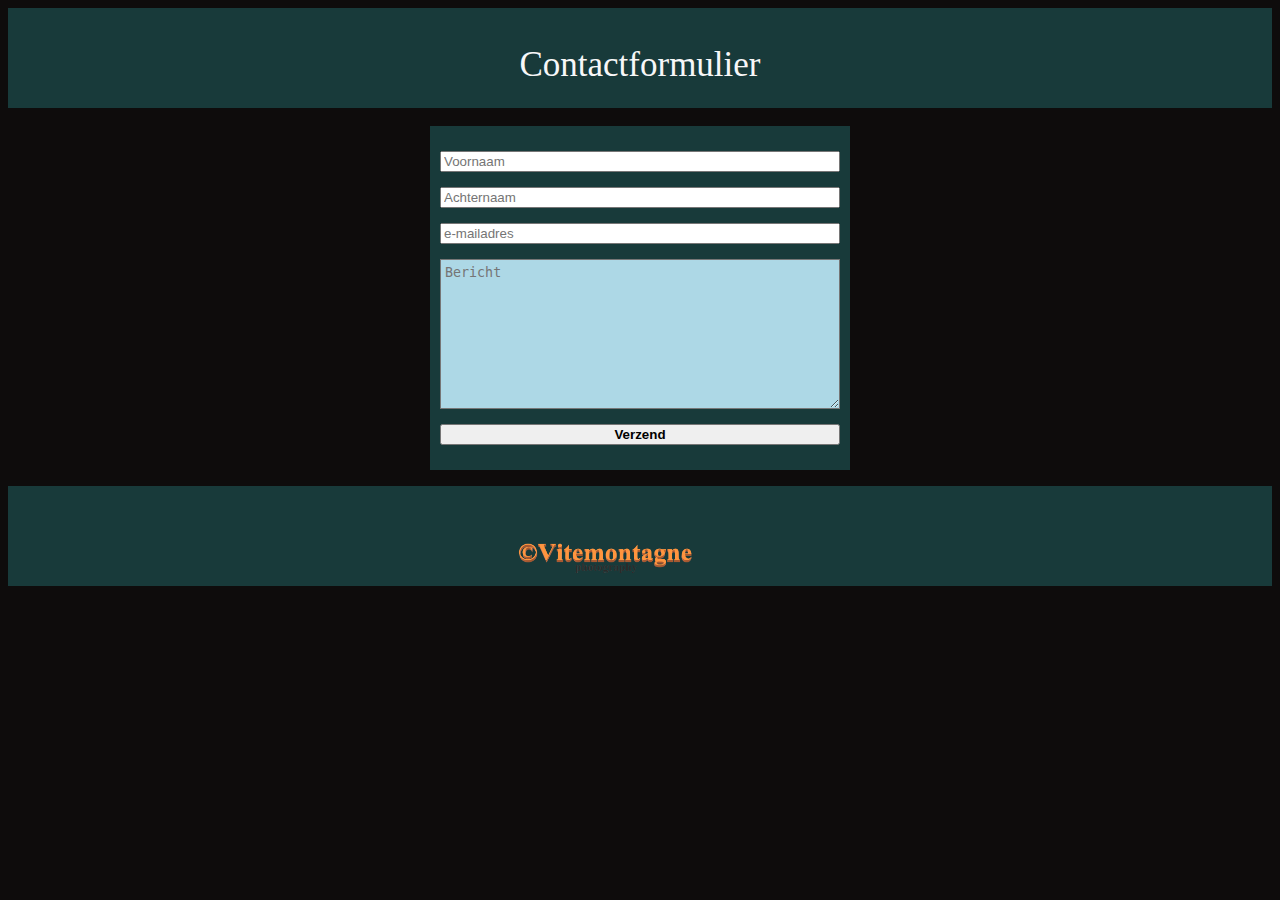
<file: html/contact.html>
<!DOCTYPE html>
<html>
<head>
    <link rel="stylesheet" type="text/css" href="../css/main.css"/>
</head>
<header>
    <br>
        <p class="p3">Contactformulier</p>
</header>
<body>
    <br>
<form>
    <div class="klachtenform">
    <form id="contactform" action="https://formspree.io/f/maykrlja" method="post"></form>
<input type="text" name="name" placeholder="Voornaam" />
<input type="text" name="surname" placeholder="Achternaam" />
<input type="email" name="email" placeholder="e-mailadres" />
<textarea placeholder="Bericht"></textarea>
<button><strong>Verzend</strong></button>
</div>
</form>
<footer>
    <figure>
        <img src="../img/Watermerk.png"width="300"; margin-left: auto; margin-right: auto>
      </figure>
</footer>
</body>
</html>
</file>
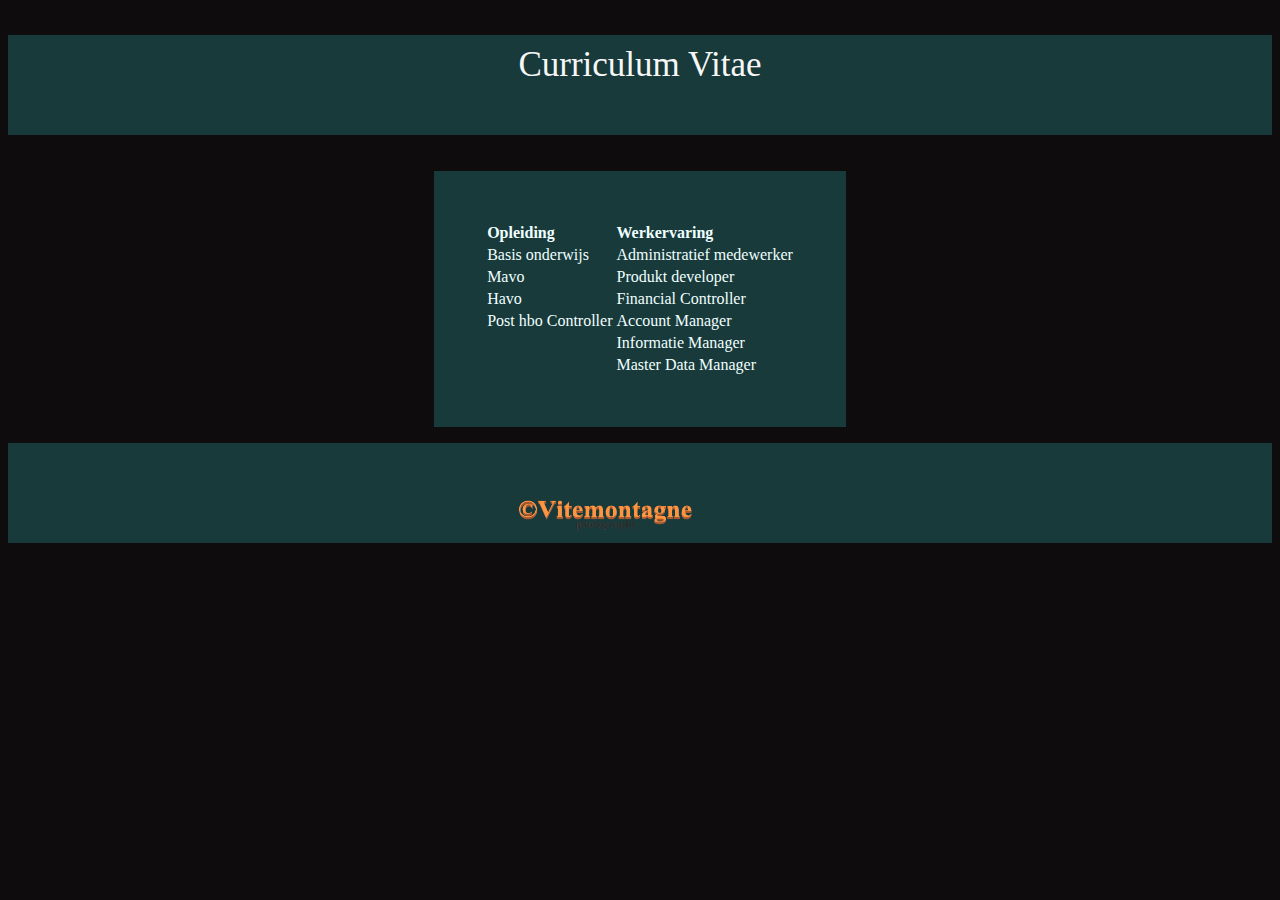
<file: html/mijncv.html>
<!DOCTYPE html>
<html>
<head>
    <link rel="stylesheet" type="text/css" href="../css/main.css"/>
</head>
<body>
<header>
        <p class="p4">Curriculum Vitae</p>
</header>
<br><br>
<table>
    <table class="CV">
<th>Opleiding</th><th>Werkervaring</th>
<tr>
<td >Basis onderwijs</td>
<td >Administratief medewerker</td>
</tr>
<tr>
<td >Mavo</td>
<td >Produkt developer</td>
</tr>
<tr>
<td >Havo</td>
<td >Financial Controller</td>
</tr>
<tr>
<td >Post hbo Controller</td>
<td >Account Manager</td>
</tr>
<tr>
<td ></td>
<td >Informatie Manager</td>
</tr>
<tr>
<td ></td>
<td >Master Data Manager</td>
</table>
<footer>
    <figure>
        <img src="../img/Watermerk.png"width="300"; margin-left: auto; margin-right: auto>
      </figure>
</footer>
</body>
</html>
</file>
<file: css/main.css>
/* body */
body {background-color: rgb(14, 12, 12); text-align: center}

.p2 {background-color: rgb(24, 58, 58); font-family: "Times New Roman"; 
	color:rgb(247, 247, 248); width: 50%; margin-left: 300px; padding: 10px;}

/* Header index*/
header {background-color: rgb(24, 58, 58); width: 100%; height: 100px;} 

.p1 {font-family: "Times New Roman"; color:rgb(247, 247, 248); font-size: 35px ; padding: 10px; text-align: center;}

/* Header contact*/
.p3 {font-family: "Times New Roman"; color:rgb(247, 247, 248); margin: 9px; padding: 10px; font-size: 35px ; text-align: center;}

/* Header mijncv*/
.p4 {font-family: "Times New Roman"; color:rgb(247, 247, 248); padding: 10px; font-size: 35px ; text-align: center;}

.Keuzeknop a{
	color: white; text-decoration: none;}
	li{
	display: inline-block;
	height: 22px;
	width: 100px;
	padding: 30px;
	text-align: center;
	color: white;
	border-left: 2px solid white;
	border-right: 2px solid white;
	border-top: 2px solid white ;
	border-bottom: 2px solid white;
	background-color: rgb(24, 58, 58);
	}
	li:hover{
	background-color: rgb(9, 248, 81);
	border-style: none;
	}

/* Footer */
footer {background-color: rgb(24, 58, 58); width: 100%; height: 100px; text-align: center;}

.klachtenform 
{background-color: rgb(24, 58, 58); width:400px; margin: auto; padding: 10px;}
input[type="text"], input[type="email"], textarea, select, button
{display: block;
	margin: 15px 0px;
	width: 400px;
	box-sizing: border-box;}
textarea{height: 150px;
	background-color: lightblue;
	padding: 5px 4px;}
button:active{background-color: lightgreen;
	border-radius: 8px;}

.CV
{background-color: rgb(24, 58, 58); margin-left: auto;
  margin-right: auto; color: azure;
padding: 50px; text-align: left;}

.CR {background-color: rgb(243, 248, 248); margin-left: 10px;
margin-right: 10px; padding: 50px;}
</file>
